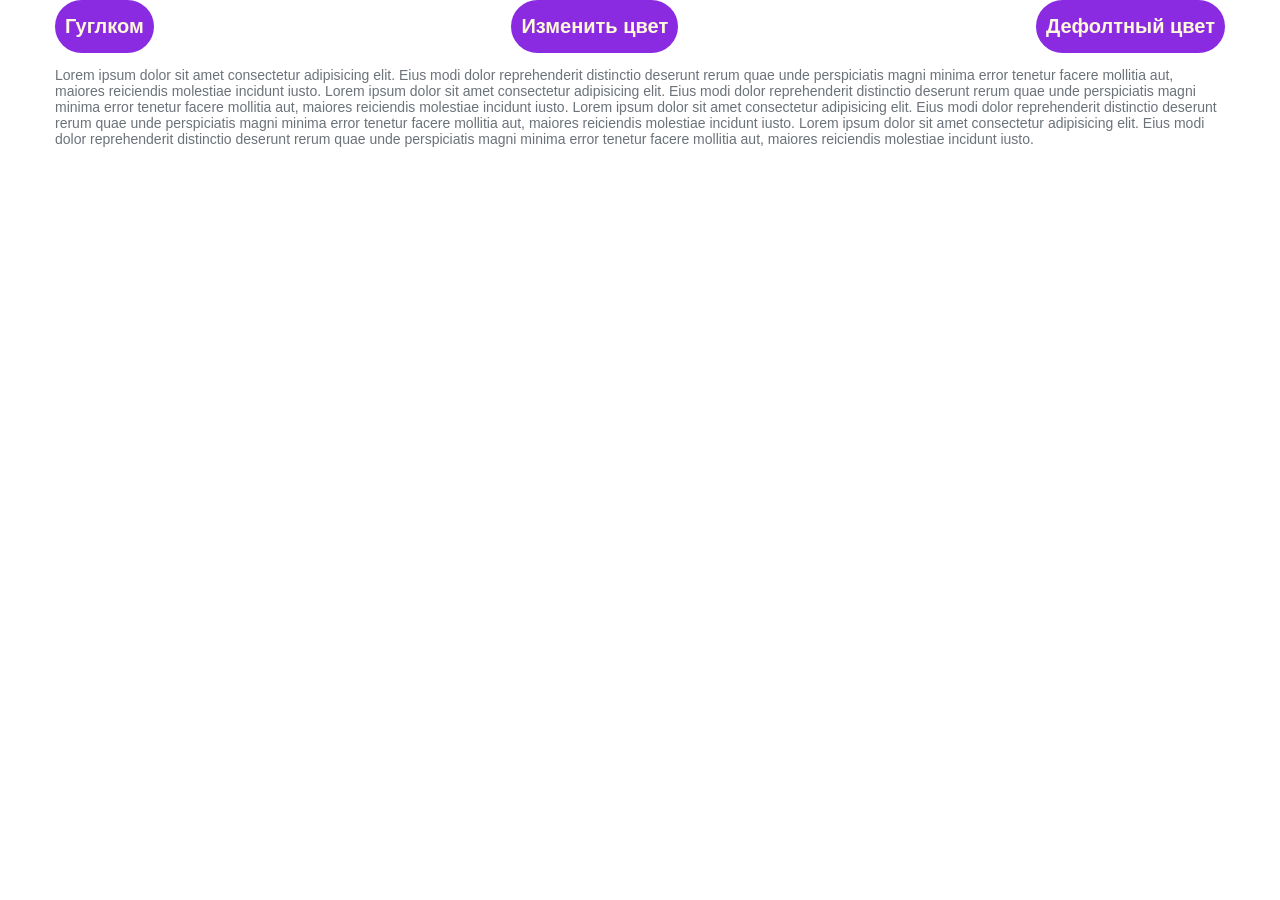
<file: index.html>
<!DOCTYPE html>
<html lang="en">
  <head>
    <meta charset="UTF-8" />
    <meta name="viewport" content="width=device-width, initial-scale=1.0" />
    <link rel="stylesheet" href="main.css" />
    <script src="JS.js"></script>
    <title>Document</title>
  </head>
  <body>
      
    <div class="main-content">
      <div class="nav">
        <button class="btns" id="Btn1">Гуглком</button>
        <button class="btns" id="Btn2">Изменить цвет</button>
        <button class="btns" id="Btn3">Дефолтный цвет</button>
      </div>
      <p id="text1">
        Lorem ipsum dolor sit amet consectetur adipisicing elit. Eius modi dolor
        reprehenderit distinctio deserunt rerum quae unde perspiciatis magni
        minima error tenetur facere mollitia aut, maiores reiciendis molestiae
        incidunt iusto. Lorem ipsum dolor sit amet consectetur adipisicing elit.
        Eius modi dolor reprehenderit distinctio deserunt rerum quae unde
        perspiciatis magni minima error tenetur facere mollitia aut, maiores
        reiciendis molestiae incidunt iusto. Lorem ipsum dolor sit amet
        consectetur adipisicing elit. Eius modi dolor reprehenderit distinctio
        deserunt rerum quae unde perspiciatis magni minima error tenetur facere
        mollitia aut, maiores reiciendis molestiae incidunt iusto. Lorem ipsum
        dolor sit amet consectetur adipisicing elit. Eius modi dolor
        reprehenderit distinctio deserunt rerum quae unde perspiciatis magni
        minima error tenetur facere mollitia aut, maiores reiciendis molestiae
        incidunt iusto.
      </p>
    </div>
  </body>
</html>
</file>
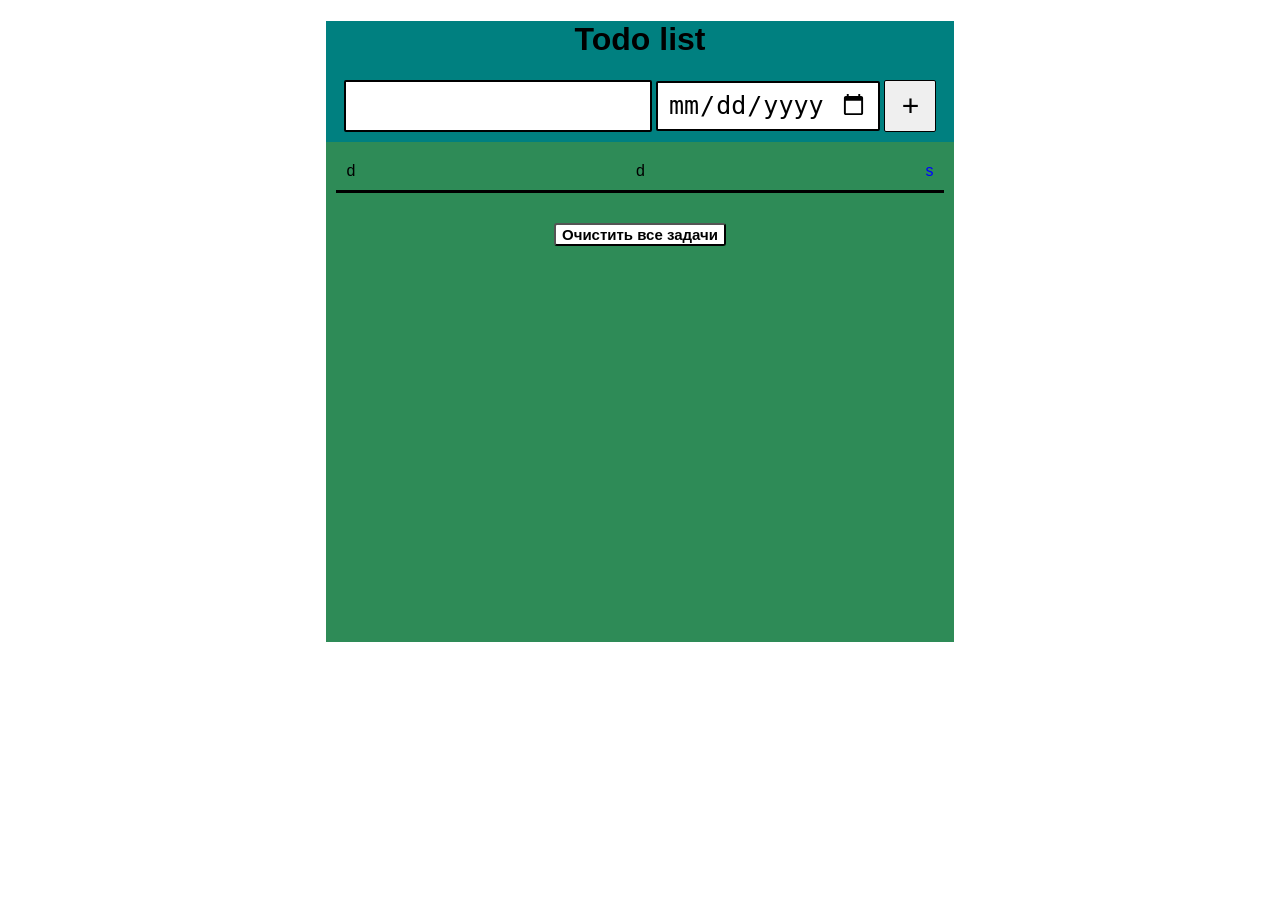
<file: TodoList/html1.html>
<!DOCTYPE html>
<html lang="en">
  <head>
    <meta charset="UTF-8" />
    <meta http-equiv="X-UA-Compatible" content="IE=edge" />
    <meta name="viewport" content="width=device-width, initial-scale=1.0" />
    <link rel="stylesheet" href="main.css" />
    <link rel="stylesheet" href="style.css" />

    <title>Document</title>
  </head>
  <body>
    <div class="todo-content">
      <div class="info">
        <h1>Todo list</h1>
        <input id="inputTodo" type="text" name="" id="" />
        <input id="date1" type="date" />
        <button id="addTodo" type="">+</button>
      </div>
      <div class="list">
        <div id="todo-list">
          <div class="item">
            <p>d</p>
            <p>d</p>
            <span class="trash"> s </span>
          </div>
        </div>
        <button id="clearBtn" type="button">Очистить все задачи</button>
      </div>
    </div>

    <script src="JS.js"></script>
  </body>
</html>
</file>
<file: main.css>
body {
    margin: 0;
    font-family: sans-serif;
    font-size: 14px;
    color: #6c7279;
}

.nav{
    display: flex;
    justify-content: space-between;
    
}

.main-content{
    width: 100%;
    max-width: 1170px;
    margin:0 auto;
}

.btns{
    color:cornsilk;
    background-color: blueviolet;
    border: none;
    border-radius:30px;
    font-size: 20px;
    font-weight: bold;
    transition: .4s all;
}
.btns:hover
{   
    border:none;
    color: blueviolet;
    background-color:cornsilk;
}
</file>
<file: TodoList/main.css>
body,
html {
  width: 70%;
  margin: 0 auto;
  font-family: Arial, Helvetica, sans-serif;
}

p,
span {
  padding: 0;
  margin: 0;
}

.todo-content {
  text-align: center;
  vertical-align: middle;
  text-align: center;
  width: 100%;
  height: 100%;
}
#date1 {
  padding: 0px 10px 0px 10px;
  margin-bottom: 0;
  width: 200px;
  height: 46px;
  border: 2px solid black;
  border-radius: 2px;
  outline: none;
  font-size: 25px;
  vertical-align: middle;
}
#inputTodo {
  margin-bottom: 0;
  width: 300px;
  height: 46px;
  border: 2px solid black;
  border-radius: 2px;
  outline: none;
  font-size: 25px;
  vertical-align: middle;
}

#addTodo {
  border: 1px solid black;
  border-radius: 2px;
  outline: none;
  height: 52px;
  width: 52px;
  font-size: 30px;
  vertical-align: middle;
  margin-bottom: 0;
}
.info {
  background-color: teal;
  margin-bottom: 0;
  padding-bottom: 10px;
}
.list {
  margin-top: 0px;
  background-color: seagreen;
  width: 100%;
  min-height: 500px;
}
#todo-list {
  display: flex;
  flex-direction: row;
  flex-wrap: wrap;
  justify-content: space-between;
  padding: 10px;
}
.item {
  width: 100%;
  display: flex;
  flex-direction: row;
  justify-content: space-between;
  padding: 10px;
  border-bottom: 3px solid black;
}
/* .item1 {
  display: flex;
  flex-direction: row;
  justify-content:space-between;
} */
.trash {
  cursor: pointer;
  padding: 5;
  font-size: 20;
  color: blue;
}
#clearBtn {
  background: #ffff;
  font-size: 15px;
  font-weight: bold;
  outline: none;
  margin-top: 20px;
  border-radius: 3px;
}
</file>
<file: TodoList/style.css>
@font-face {
    font-family: 'fontello';
    src: url('../font/fontello.eot?5294816');
    src: url('../font/fontello.eot?5294816#iefix') format('embedded-opentype'),
         url('../font/fontello.woff2?5294816') format('woff2'),
         url('../font/fontello.woff?5294816') format('woff'),
         url('../font/fontello.ttf?5294816') format('truetype'),
         url('../font/fontello.svg?5294816#fontello') format('svg');
    font-weight: normal;
    font-style: normal;
  }
  /* Chrome hack: SVG is rendered more smooth in Windozze. 100% magic, uncomment if you need it. */
  /* Note, that will break hinting! In other OS-es font will be not as sharp as it could be */
  /*
  @media screen and (-webkit-min-device-pixel-ratio:0) {
    @font-face {
      font-family: 'fontello';
      src: url('../font/fontello.svg?5294816#fontello') format('svg');
    }
  }
  */
   
   [class^="icon-"]:before, [class*=" icon-"]:before {
    font-family: "fontello";
    font-style: normal;
    font-weight: normal;
    speak: never;
   
    display: inline-block;
    text-decoration: inherit;
    width: 1em;
    margin-right: .2em;
    text-align: center;
    /* opacity: .8; */
   
    /* For safety - reset parent styles, that can break glyph codes*/
    font-variant: normal;
    text-transform: none;
   
    /* fix buttons height, for twitter bootstrap */
    line-height: 1em;
   
    /* Animation center compensation - margins should be symmetric */
    /* remove if not needed */
    margin-left: .2em;
   
    /* you can be more comfortable with increased icons size */
    /* font-size: 120%; */
   
    /* Font smoothing. That was taken from TWBS */
    -webkit-font-smoothing: antialiased;
    -moz-osx-font-smoothing: grayscale;
   
    /* Uncomment for 3D effect */
    /* text-shadow: 1px 1px 1px rgba(127, 127, 127, 0.3); */
  }
   
  .icon-trash-1:before { content: '\e800'; } /* '' */
  .icon-trash:before { content: '\f1f8'; } /* '' */
</file>
